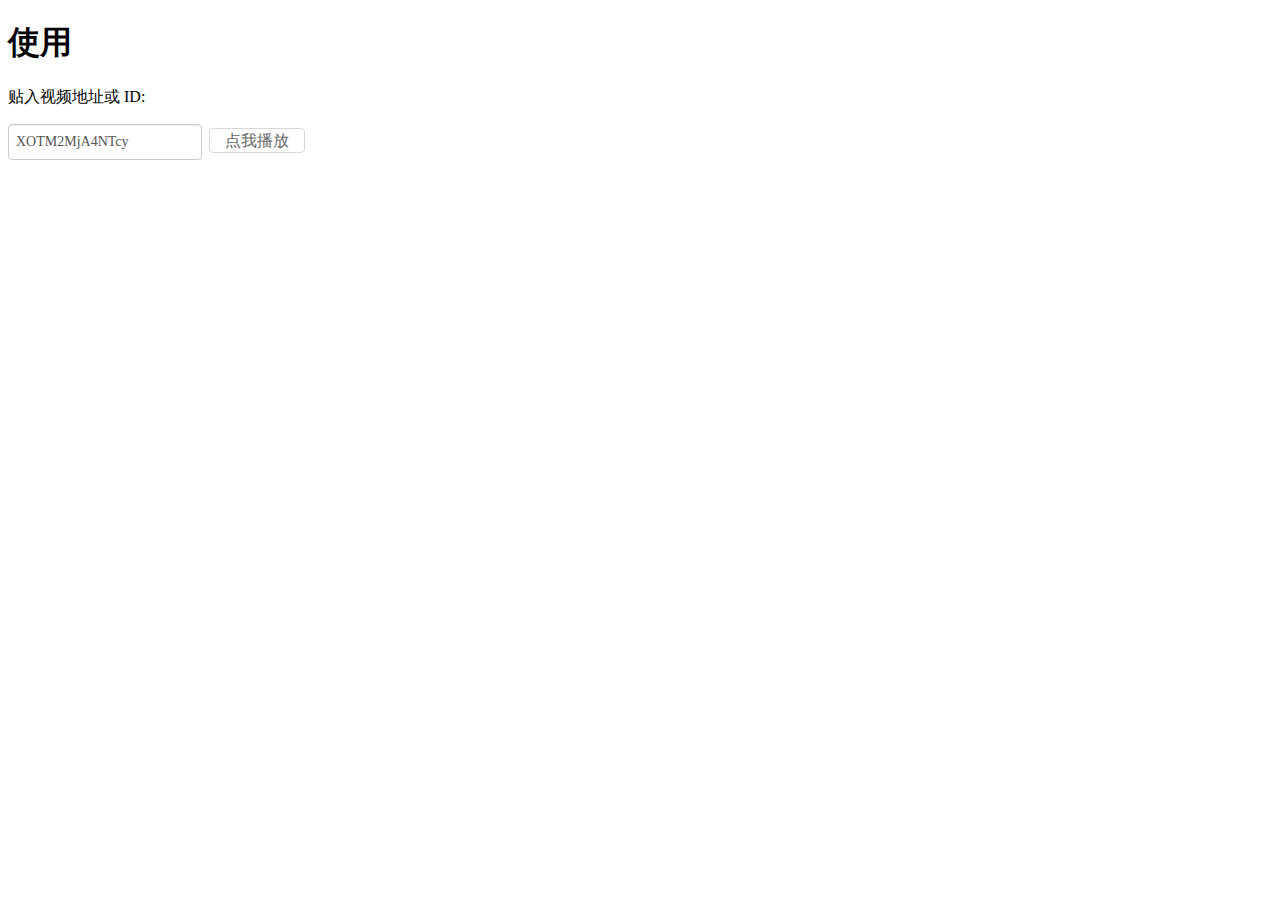
<file: index.html>
<!DOCTYPE html>
<html lang="en">
<head>
	<meta charset="UTF-8">
	<meta name="viewport" content="width=device-width, initial-scale=1">
	<title>油库里 html5 播放器</title>
	<link rel="stylesheet" href="./res/player.css">
	<script src="https://upcdn.b0.upaiyun.com/libs/jquery/jquery-2.0.3.min.js"></script>
	<script src="./res/index.js"></script>
</head>
<body>
	<h1>使用</h1>
	<p>贴入视频地址或 ID:</p>
	<p>
		<input type="text" class="control" id="vid" value="XOTM2MjA4NTcy" />
		<a id="addr_html5" class="btn" target="_youku_html5">点我播放</a>
	</p>

	<p id="parse_error" style="display:none">很抱歉: 您的输入无法识别, 请联系作者修正.</p>
</body>
</html>
</file>
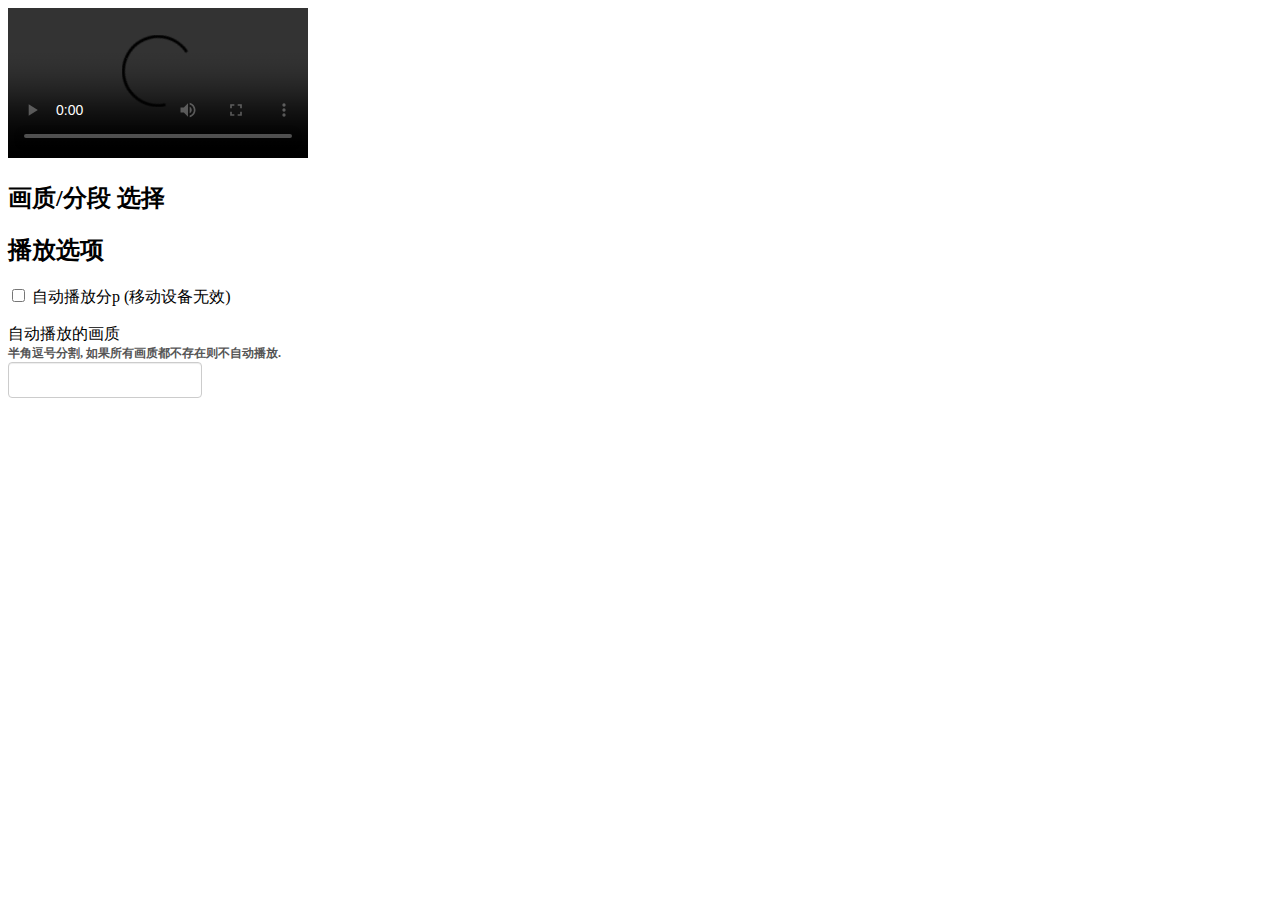
<file: play.html>
<!DOCTYPE html>
<html lang="en">
<head>
	<meta charset="UTF-8">
	<title>视频加载中…</title>
	<script src="https://upcdn.b0.upaiyun.com/libs/jquery/jquery-2.0.3.min.js"></script>
	<script src="./jsapi.js"></script>
	<script src="./player.js"></script>
	<link rel="stylesheet" href="./player.css">
</head>
<body>
	<div id="main">
		<video src="about:blank" id="player" controls autoplay></video>
	</div>

	<section>
		<h2>画质/分段 选择</h2>
		<ul id="q"></ul>
	</section>

	<section>
		<h2>播放选项</h2>
		<p><label><input type="checkbox" id="auto_next"> 自动播放分p (移动设备无效)</label></p>

		<p class="no-margin-bottom">自动播放的画质</p>
		<p class="desc">半角逗号分割, 如果所有画质都不存在则不自动播放.</p>
		<input id="auto_q" class="control" />
	</section>
</body>
</html>
</file>
<file: res/player.css>
body {
    font-family: Ubuntu, 'Microsoft JHengHei UI', 'Microsoft YaHei UI';
}

/* 为啥全屏也会出现边框 orz
#player {
    border: 1px solid #aaa;
}
*/

.current::before {
    content: '当前: ';
}

.btn {
    display: inline-block;
    color: #666;
    border-radius: 4px;
    border: 1px solid #d8d8d8;
    padding: 3px 7px 3px 7px;
    background: #fff;
    line-height: 17px;
    min-width: 5em;
    text-decoration: none;
    text-align: center;
    margin: 3px;
    transition: color .3s, background-color 1s, border-color .2s;
}

.btn:hover, .btn.current {
    background: #00a1d6;
    border-color: #00a1d6;
    color: #fff;
}

.no-margin-bottom {
    margin-bottom: 0;
}

.desc {
    font-size: 75%;
    color: #555;
    margin: 0;
    font-weight: bold;
}

input.control {
    /*display: block;*/
    height: 34px;
    padding: 0 .5em;
    font-size: 14px;
    color: #555;
    background-color: #fff;
    background-image: none;
    border: 1px solid #ccc;
    border-radius: 4px;
    box-shadow: inset 0 1px 1px rgba(0, 0, 0, .075);
    transition: border-color ease-in-out .15s, box-shadow ease-in-out .15s;
}
input.control:focus {
    border-color: #66afe9;
    outline: 0;
    box-shadow: inset 0 1px 1px rgba(0,0,0,.075), 0 0 8px rgba(102, 175, 233, .6);
}
input.control::-moz-placeholder {
    color: #999;
    opacity: 1;
}
input.control:-ms-input-placeholder {
    color: #999;
}
input.control::-webkit-input-placeholder {
    color: #999;
}

input.control[disabled],
input.control[readonly],
fieldset[disabled] input.control {
    background-color: #eee;
    opacity: 1;
}

input.control[disabled],
fieldset[disabled] input.control {
    cursor: not-allowed;
}

button, input, select, textarea {
    font-family: inherit;
    font-size: inherit;
    line-height: inherit;
}


.mini {
    padding: 0;
    margin: 0;
    overflow: hidden;
}

.mini .video-js {
    width:  100% !important;
    height: 100% !important;
    position: absolute;
}

.mini select {
    background: transparent;
}

.mini option {
    color: #ccc;
    background-color: #07141e;
    background-color: rgba(7,20,30,.7);
}

.mini .vjs-quality {
    cursor: default;
}
.mini .vjs-quality.pointer {
    cursor: pointer;
}

#quality {
    overflow: hidden;
    position: absolute;
    bottom: 2.5em;
    cursor: pointer;
    z-index: 9;
}
</file>
<file: player.css>
body {
    font-family: Ubuntu, 'Microsoft JHengHei UI', 'Microsoft YaHei UI';
}

/* 为啥全屏也会出现边框 orz
#player {
    border: 1px solid #aaa;
}
*/

.current::before {
    content: '当前: ';
}

.btn {
    display: inline-block;
    color: #666;
    border-radius: 4px;
    border: 1px solid #d8d8d8;
    padding: 3px 7px 3px 7px;
    background: #fff;
    line-height: 17px;
    min-width: 5em;
    text-decoration: none;
    text-align: center;
    margin: 3px;
    transition: color .3s, background-color 1s, border-color .2s;
}

.btn:hover, .btn.current {
    background: #00a1d6;
    border-color: #00a1d6;
    color: #fff;
}

.no-margin-bottom {
    margin-bottom: 0;
}

.desc {
    font-size: 75%;
    color: #555;
    margin: 0;
    font-weight: bold;
}

input.control {
    /*display: block;*/
    height: 34px;
    padding: 0 .5em;
    font-size: 14px;
    color: #555;
    background-color: #fff;
    background-image: none;
    border: 1px solid #ccc;
    border-radius: 4px;
    box-shadow: inset 0 1px 1px rgba(0, 0, 0, .075);
    transition: border-color ease-in-out .15s, box-shadow ease-in-out .15s;
}
input.control:focus {
    border-color: #66afe9;
    outline: 0;
    box-shadow: inset 0 1px 1px rgba(0,0,0,.075), 0 0 8px rgba(102, 175, 233, .6);
}
input.control::-moz-placeholder {
    color: #999;
    opacity: 1;
}
input.control:-ms-input-placeholder {
    color: #999;
}
input.control::-webkit-input-placeholder {
    color: #999;
}

input.control[disabled],
input.control[readonly],
fieldset[disabled] input.control {
    background-color: #eee;
    opacity: 1;
}

input.control[disabled],
fieldset[disabled] input.control {
    cursor: not-allowed;
}

button, input, select, textarea {
    font-family: inherit;
    font-size: inherit;
    line-height: inherit;
}
</file>
